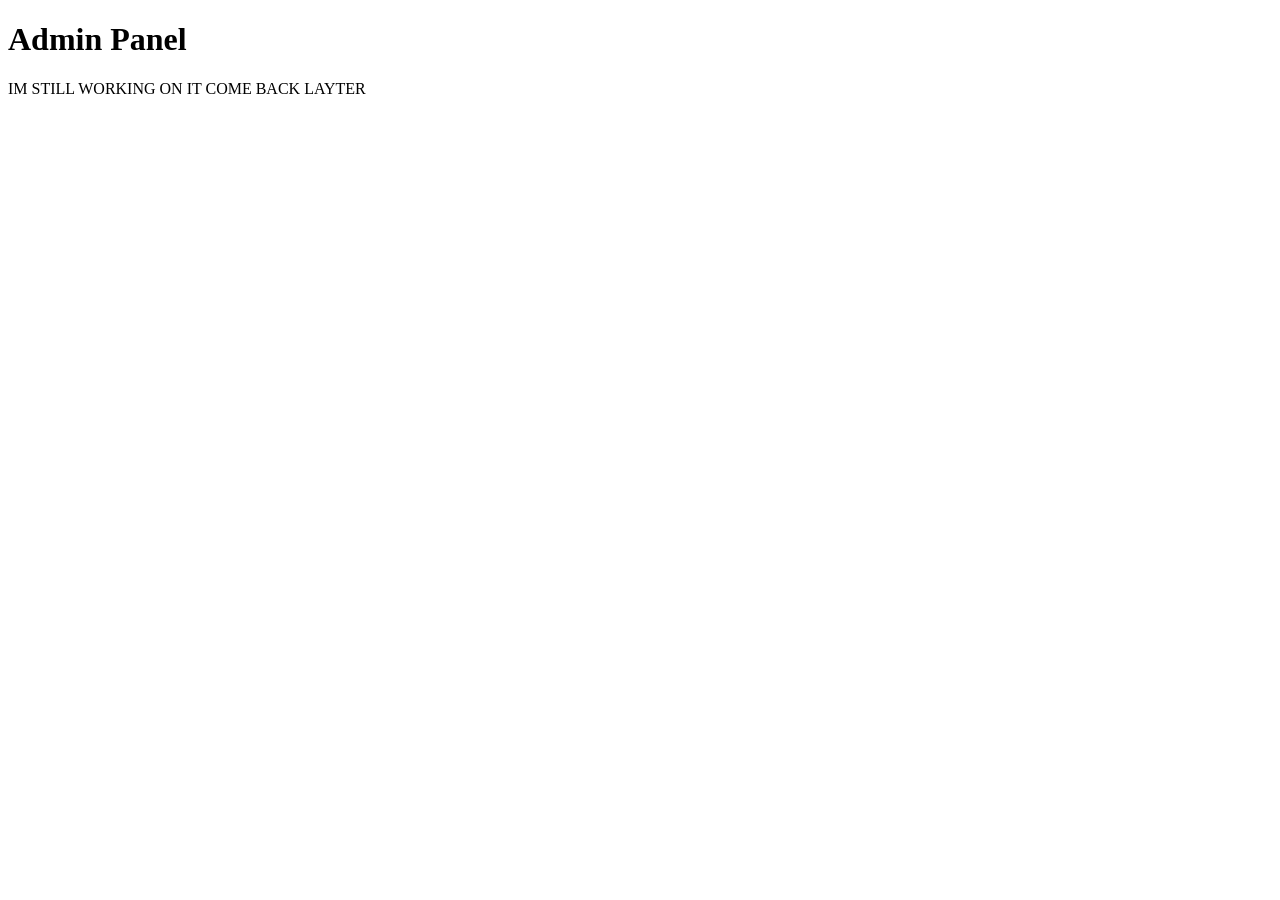
<file: admin/index.html>
<!DOCTYPE html>
<html lang="en">
  <head>
    <meta charset="UTF-8" />
    <meta name="viewport" content="width=device-width, initial-scale=1.0" />
    <title>WeatherHDS Admin</title>
    <style>

    </style>
  </head>
  <body>
    <header>
      <div class="container">
        <h1>Admin Panel</h1>
      </div>
    </header>

    <main class="container">
      <section class="card">
        <p>IM STILL WORKING ON IT COME BACK LAYTER</p>
      </section>
    </main>
  </body>
</html>
</file>
